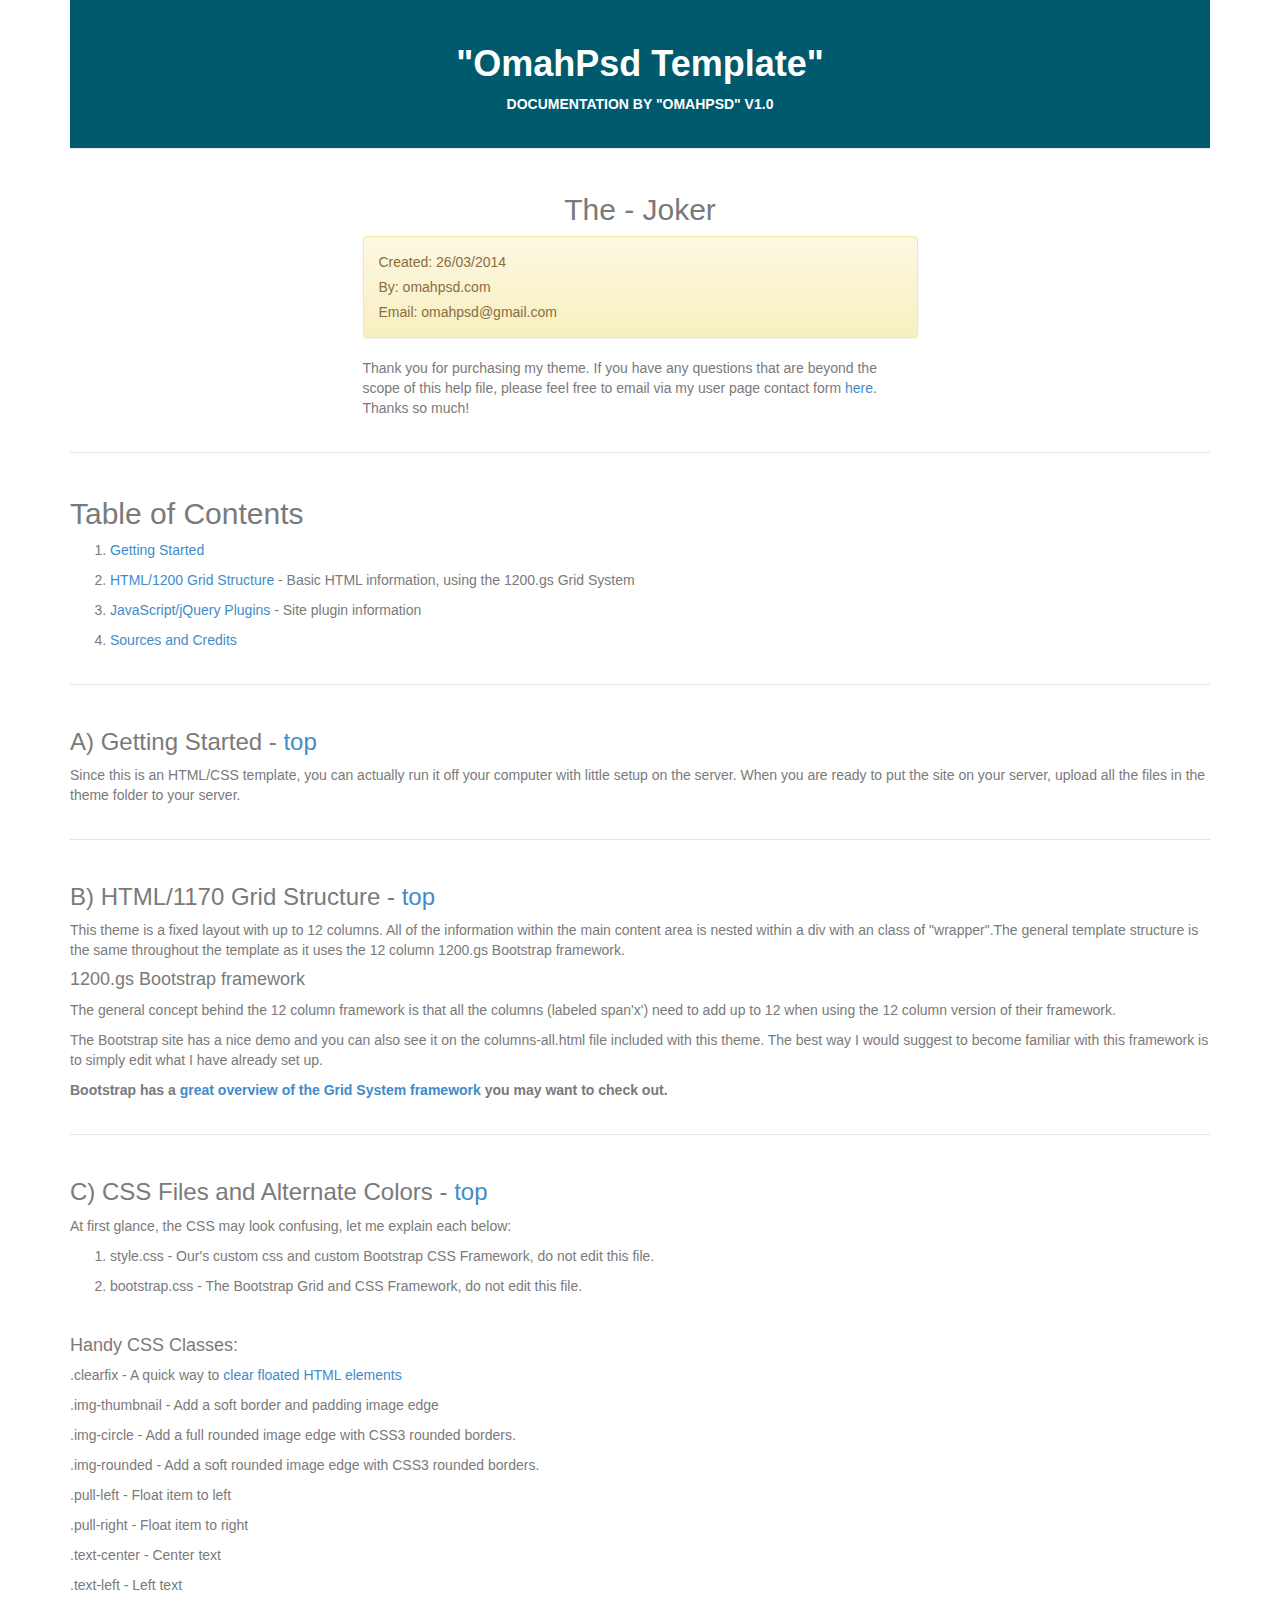
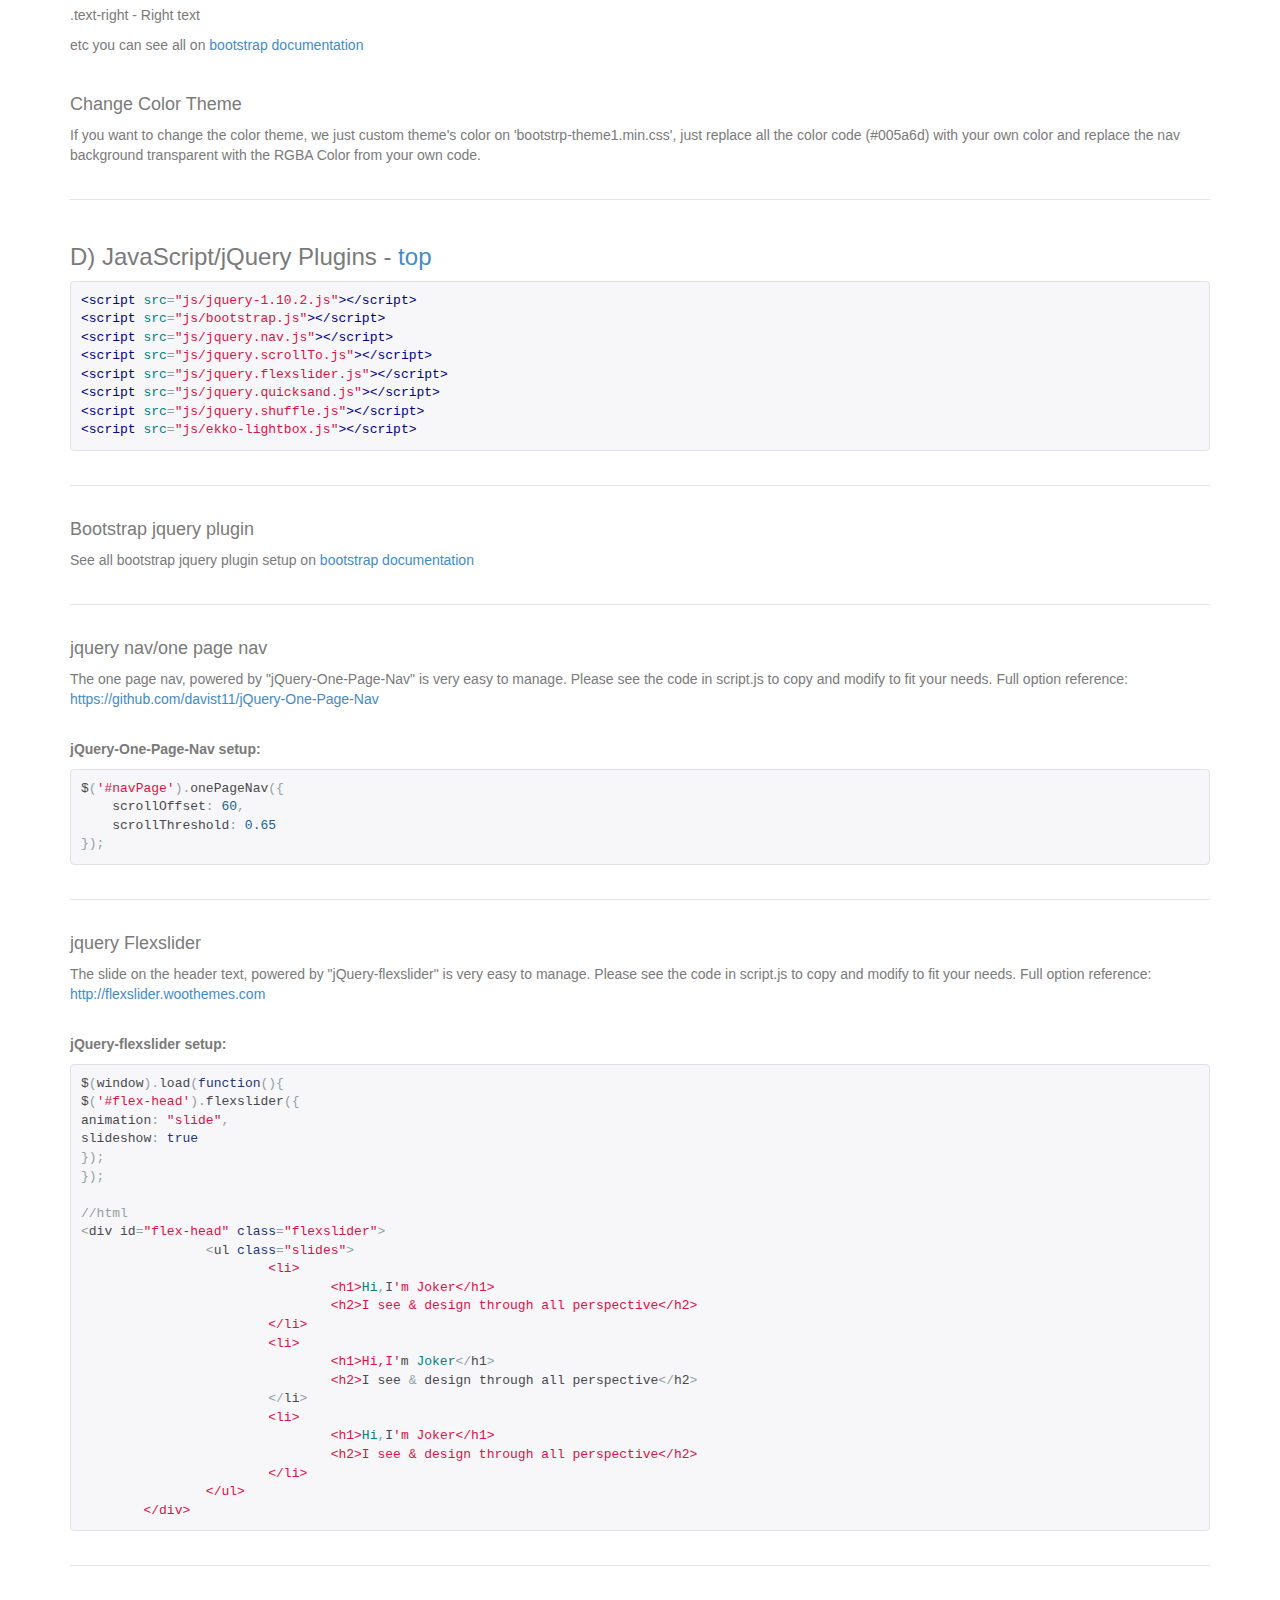
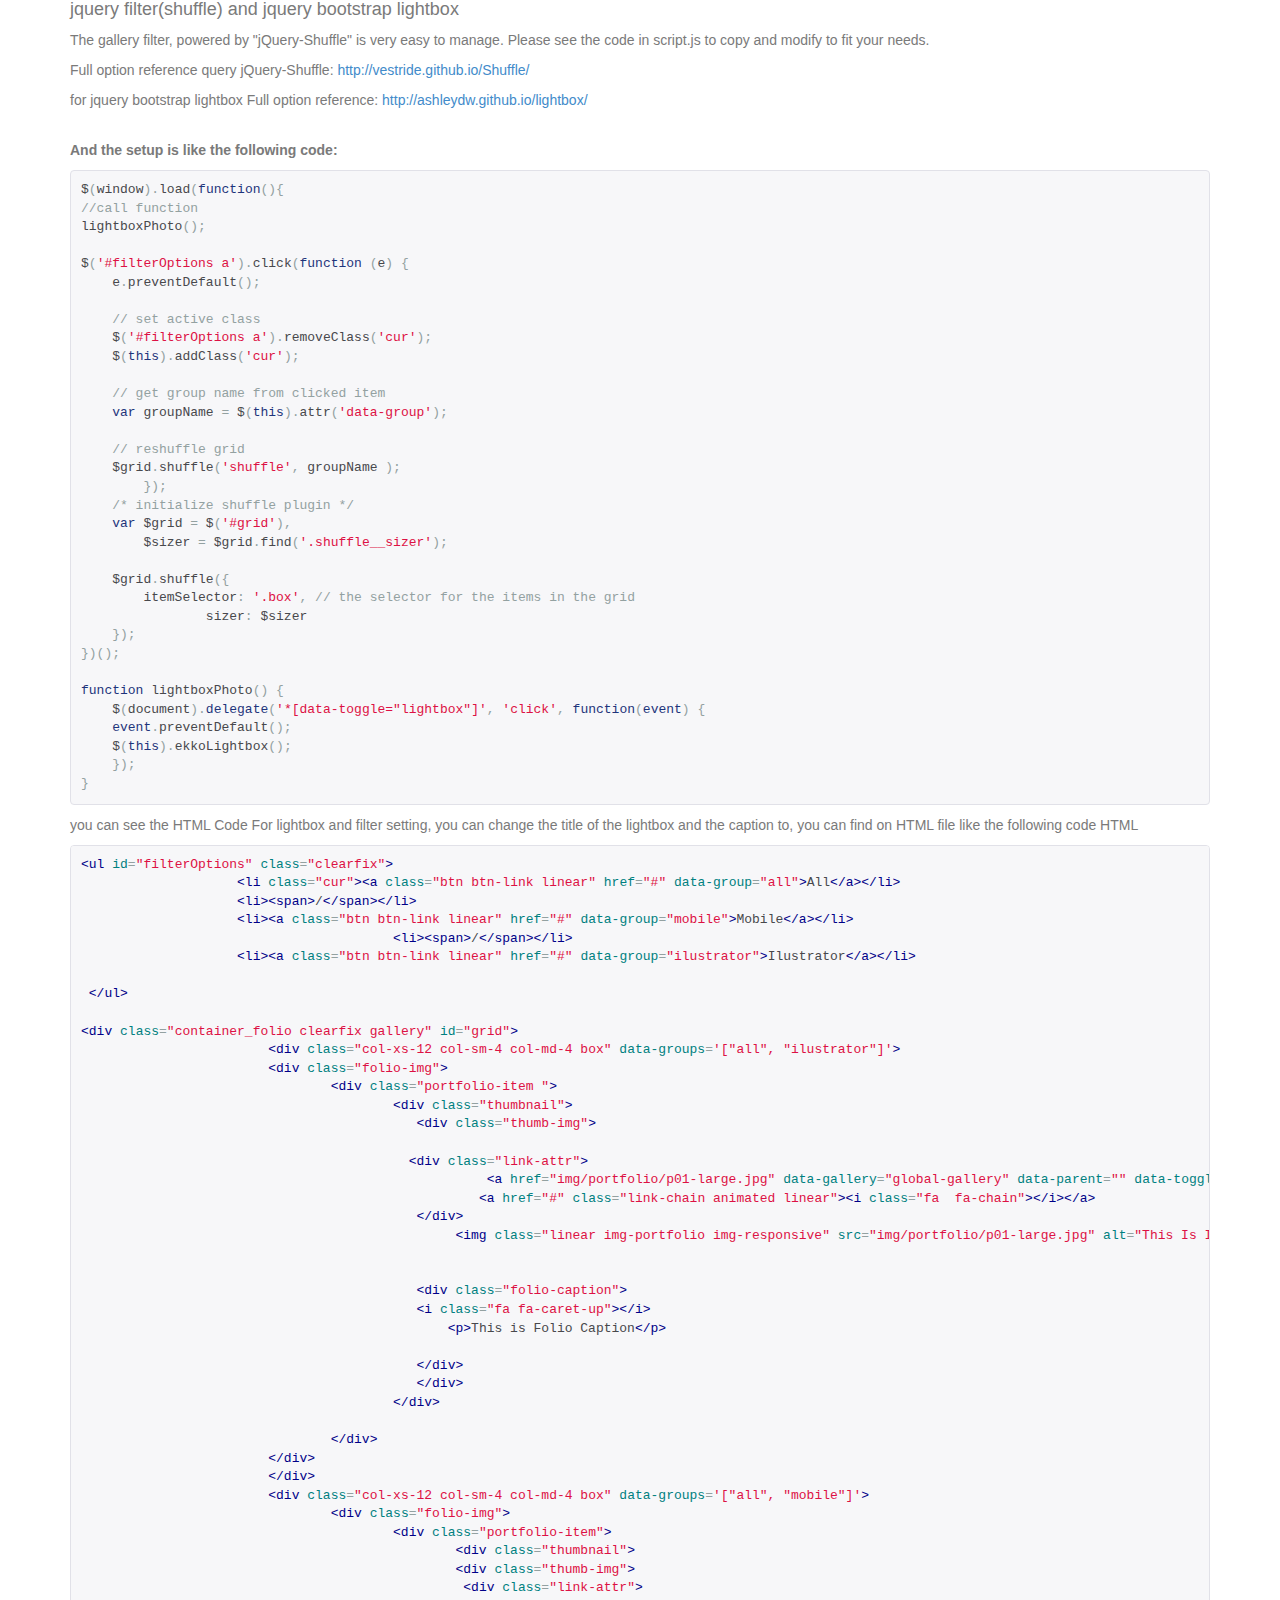
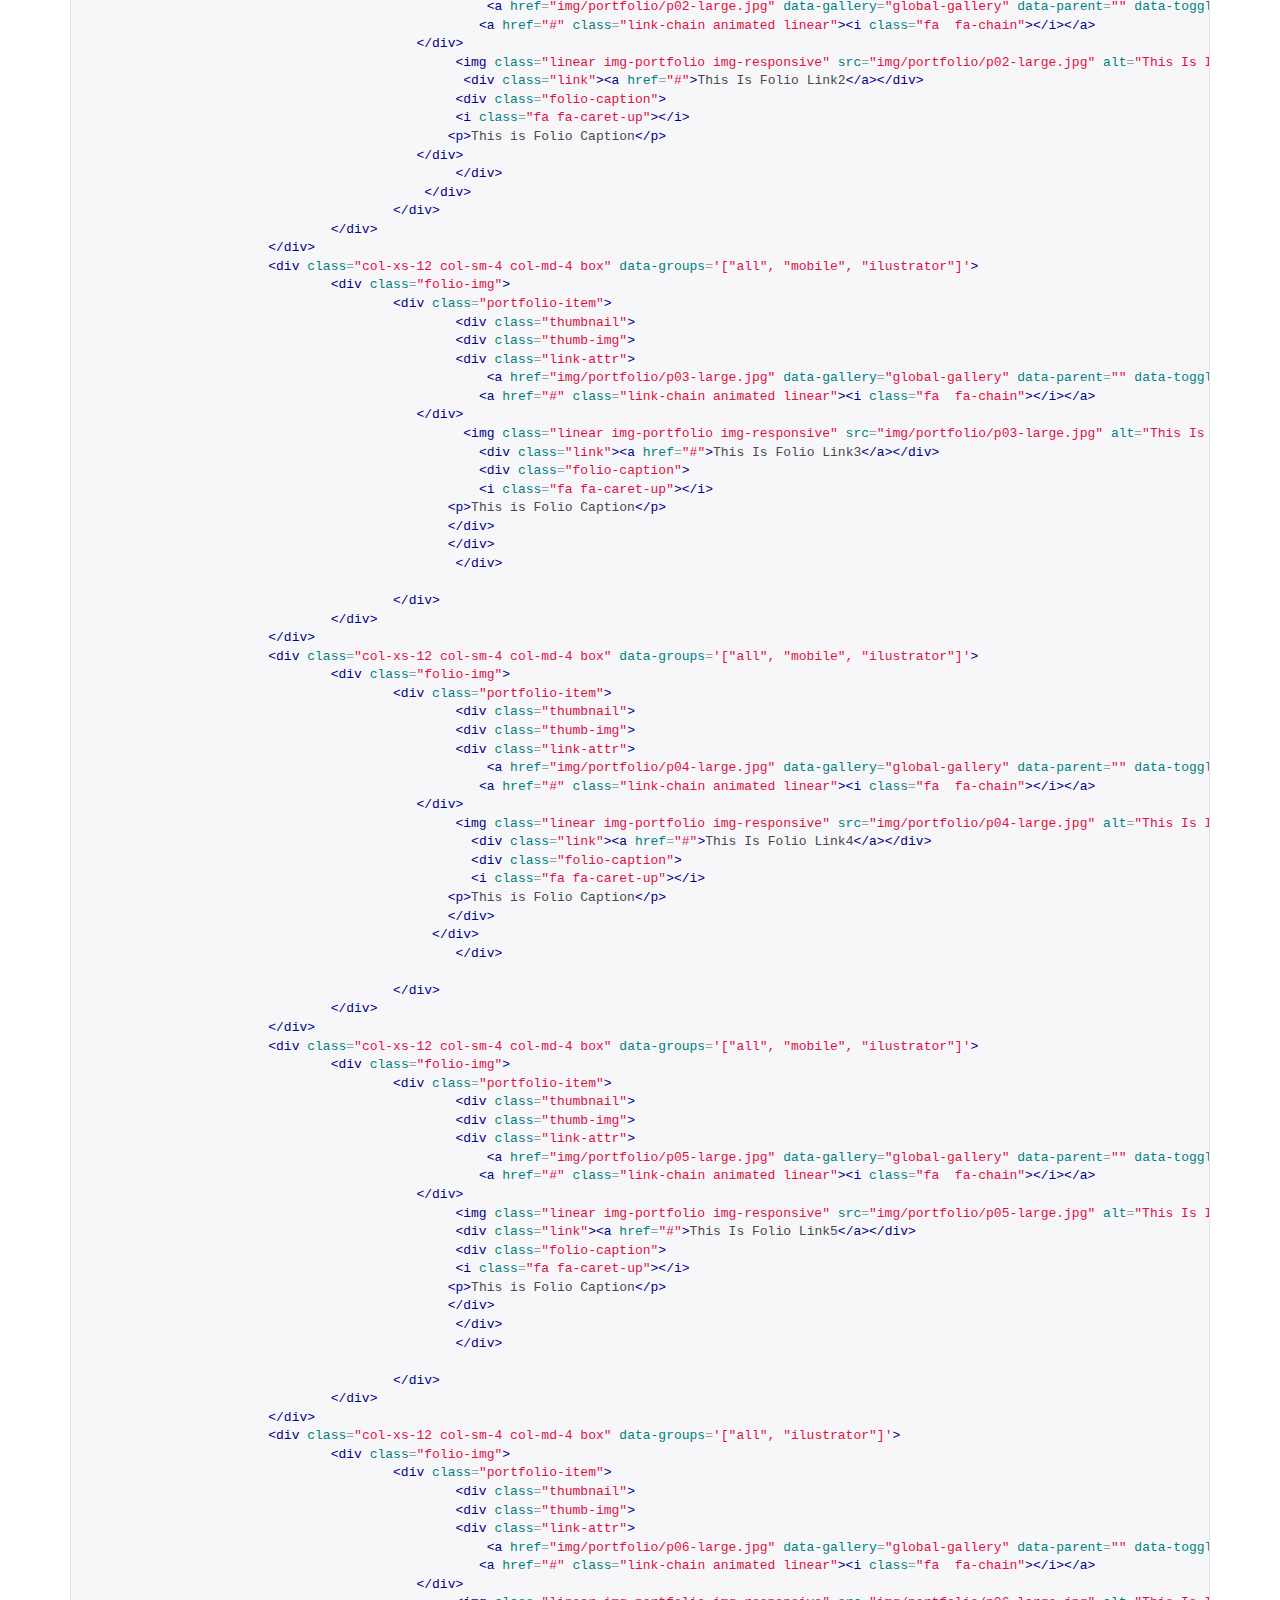
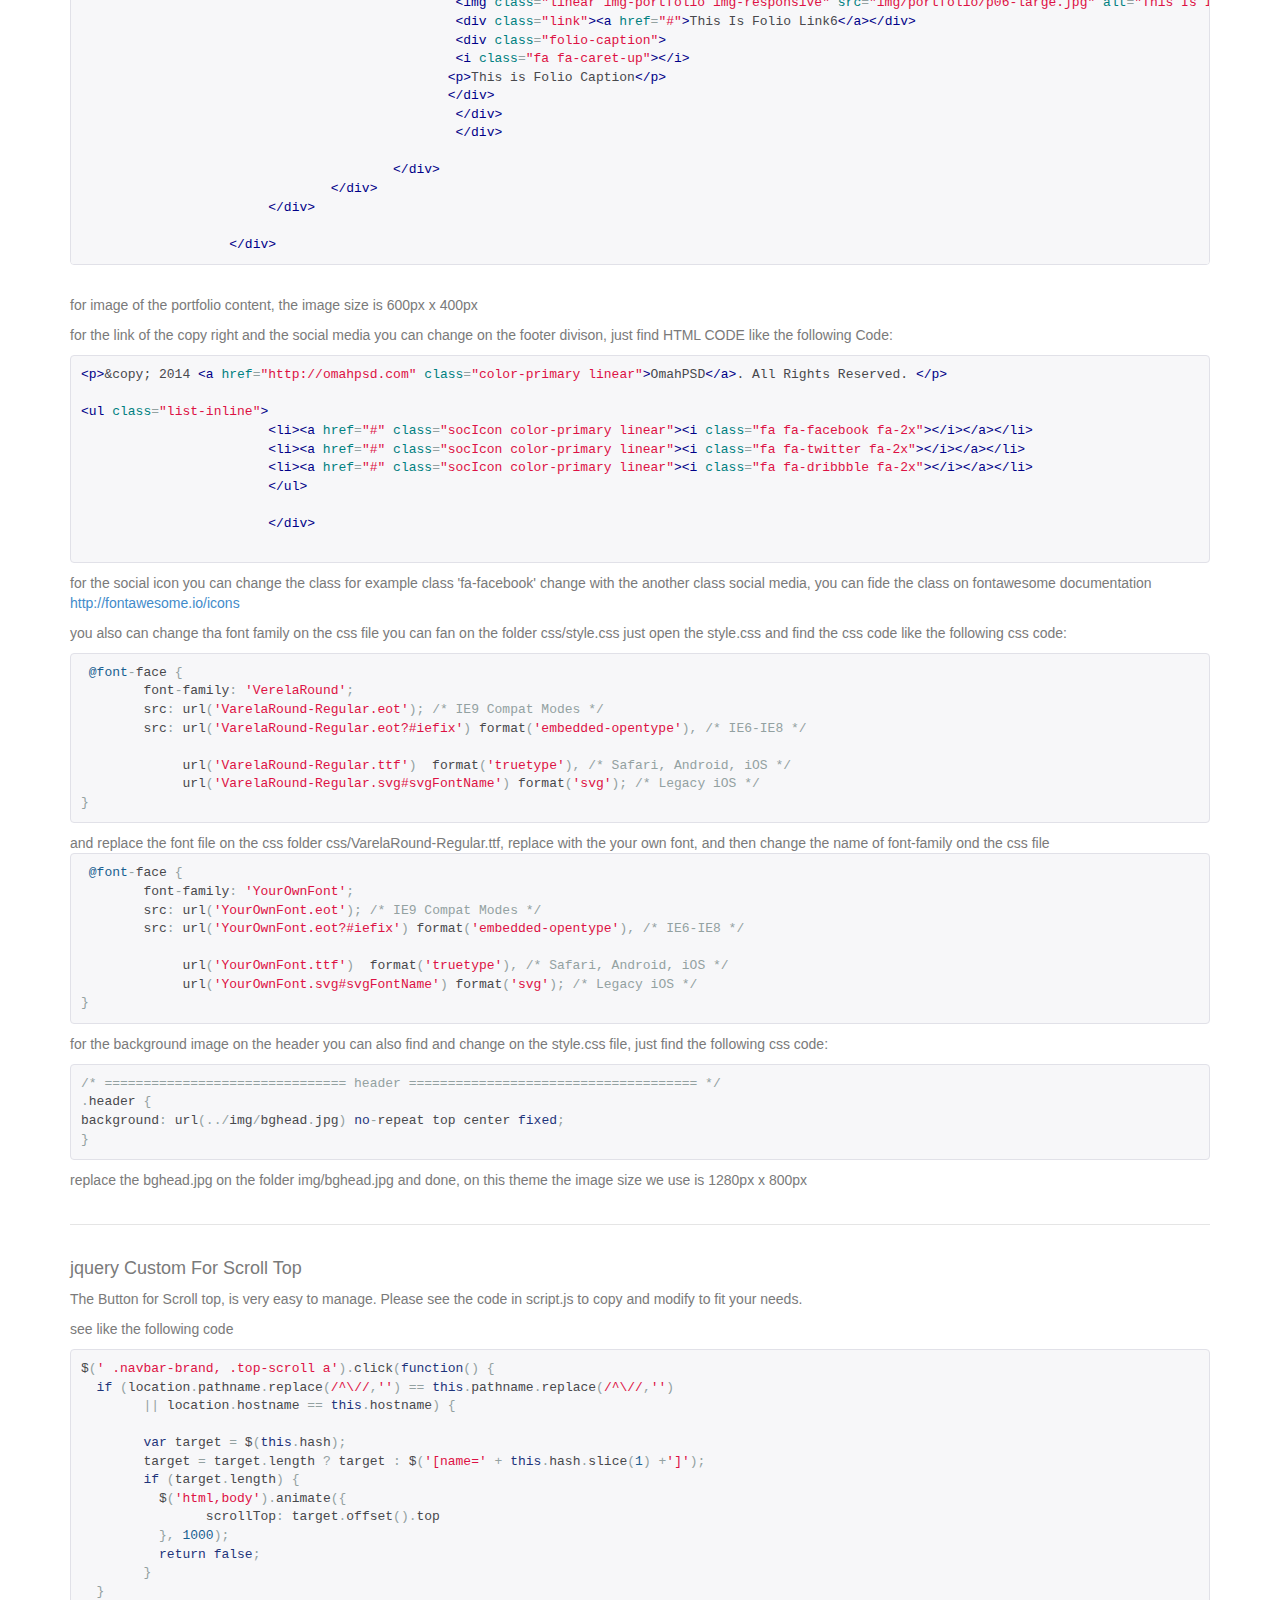
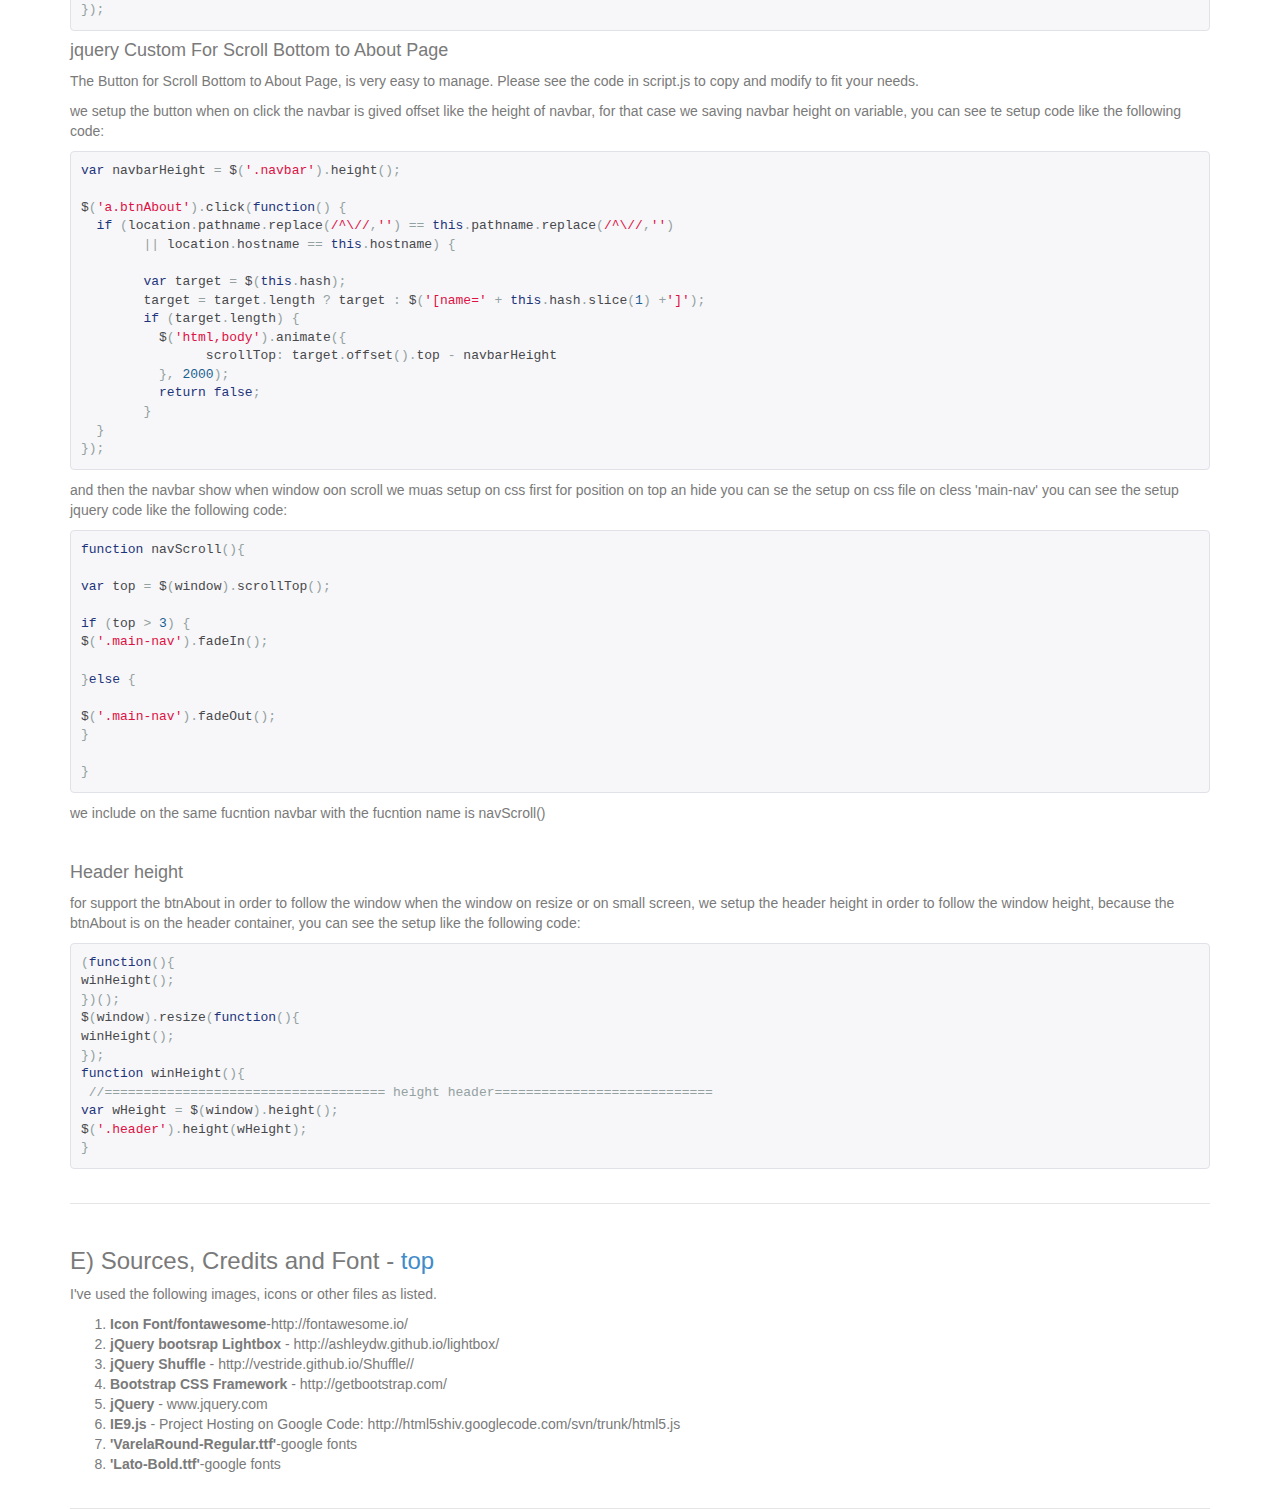
<file: Theme Documentation/index.html>
<!doctype html>
<html>
<head>
	<meta charset="UTF-8">
	<title>Documentation</title>
	<link rel="stylesheet" href="js/google-code-prettify/prettify.css">
	<link rel="stylesheet" href="css/bootstrap.css">
	<link rel="stylesheet" href="css/bootstrap-theme1.min.css">
	<link rel="stylesheet" href="css/style.css">
	
    <script type="text/javascript" src="js/google-code-prettify/run_prettify.js"></script>
</head>
<body>
	<div id="boxContainer">
	
	<section>
	    <div class="container">
	        <div class="row">
	            <div class="col-md-12">
	                <div class="wrapp bg-primary">
	                     <h1 class="text-center"><strong>&quot;OmahPsd Template&quot; </strong></h1>
	                     <p class="text-center"><strong>DOCUMENTATION BY &quot;OMAHPSD&quot; V1.0</strong></p>
	                    
	                </div>
	            </div>
	           
	            <div class="col-md-12">
	                <div class="wrapp">
	                     <div class="row">
	                         <div class="col-md-6 col-md-offset-3">
	                             <h2 class="text-center">The - Joker</h2>
	                            <div class="alert alert-warning">
	                            <p>Created: 26/03/2014</p>
                                <p>By: omahpsd.com</p>
                                <p> Email: omahpsd@gmail.com</p>
                                </div>
	                         </div>
	                          <div class="col-md-6 col-md-offset-3">
	                            <p>Thank you for purchasing my theme. If you have any questions that are beyond the scope of this help file, please feel free to email via my user page contact form <a href="http://omahpsd.com/contact/">here</a>. Thanks so much!</p>
	                         </div>
	                     </div><!--end sub row-->
	                </div>
	            </div>
	            <div class="col-md-12">
	                <div class="wrapp" id="#top">
	                     <h2>Table of Contents</h2>
	                     <ul>
	                         <li><p><a href="#get1">Getting Started</a></p></li>
	                         <li><p><a href="#get2">HTML/1200 Grid Structure</a> - Basic HTML information, using the 1200.gs Grid System</p></li>
	                         
	                         <li><p><a href="#get4">JavaScript/jQuery Plugins</a> - Site plugin information</p></li>
	                         <li><p><a href="#get6">Sources and Credits</a></p></li>
	                     </ul>
	                </div>
	            </div><!--end col-->
	            
	            <div class="col-md-12">
	                <div class="wrapp" id="#top">
	                     <h3 id="get1">A) Getting Started - <a href="#top">top</a></h3>
                        <p>Since this is an HTML/CSS template, you can actually run it off your computer with little setup on the server. When you are ready to put the site on your server, upload all the files in the theme folder to your server.</p>

	                </div>
	            </div><!--end col-->
	             <div class="col-md-12">
	                <div class="wrapp" id="#top">
	                     <h3 id='get2'>B) HTML/1170 Grid Structure - <a href="#top">top</a></h3>
                        <p>This theme is a fixed layout with up to 12 columns. All of the information within the main content area is nested within a div with an class of "wrapper".The general template structure is the same throughout the template as it uses the 12 column 1200.gs Bootstrap framework.</p>
                        <h4>1200.gs Bootstrap framework</h4>
                        <p>The general concept behind the 12 column framework is that all the columns (labeled span'x') need to add up to 12 when using the 12 column version of their framework.</p>
                        <p>The Bootstrap site has a nice demo and you can also see it on the columns-all.html file included with this theme. The best way I would suggest to become familiar with this framework is to simply edit what I have already set up.</p>
                        <p><strong>Bootstrap has a <a href="http://getbootstrap.com/css/#grid">great overview of the Grid System framework </a>you may want to check out.</strong></p>
	                </div>
	            </div><!--end col-->
	            
	            <div class="col-md-12">
	                <div class="wrapp" id="#top">
	                     <h3 id="get3">C) CSS Files and Alternate Colors - <a href="#top">top</a></h3>
                        <p>At first glance, the CSS may look confusing, let me explain each below:</p>
                        
                        <ul>
                            <li><p>style.css - Our's custom css and custom Bootstrap CSS Framework, do not edit this file.</p></li>
                            <li><p>bootstrap.css - The Bootstrap Grid and CSS Framework, do not edit this file.</p></li>
                        </ul>
                        <br>
                        <h4>Handy CSS Classes:</h4>
                        <p>.clearfix - A quick way to <a href="https://www.google.com/search?q=css+clearfix">clear floated HTML elements</a></p>
                        <p>.img-thumbnail - Add a soft border and padding image edge</p>
                        <p>.img-circle - Add a full rounded image edge with CSS3 rounded borders.</p>
                        <p>.img-rounded - Add a soft rounded image edge with CSS3 rounded borders.</p>
                        <p>.pull-left - Float item to left</p>
                        <p>.pull-right - Float item to right</p>
                        <p>.text-center - Center text</p>
                        <p>.text-left - Left text</p>
                        <p>.text-right - Right text</p>
                        <p>etc you can see all on <a href="http://getbootstrap.com/">bootstrap documentation</a></p>
                        <br>
                        
                        <h4>Change Color Theme</h4>
                        <p>If you want to change the color theme, we just custom theme's color on 'bootstrp-theme1.min.css', just replace all the color code (#005a6d) with your own color and replace the nav background transparent with the RGBA Color from your own code.</p>
	                </div>
	                
	               
	            </div><!--end col-->
	            <div class="col-md-12">
	               
	           <div class="wrapp">
	                         <h3 id="get4">D) JavaScript/jQuery Plugins - <a href="#top">top</a></h3>
<pre class="prettyprint">
&lt;script src=&quot;js/jquery-1.10.2.js&quot;&gt;&lt;/script&gt;
&lt;script src=&quot;js/bootstrap.js&quot;&gt;&lt;/script&gt;
&lt;script src=&quot;js/jquery.nav.js&quot;&gt;&lt;/script&gt;
&lt;script src=&quot;js/jquery.scrollTo.js&quot;&gt;&lt;/script&gt;
&lt;script src=&quot;js/jquery.flexslider.js&quot;&gt;&lt;/script&gt;
&lt;script src=&quot;js/jquery.quicksand.js&quot;&gt;&lt;/script&gt;
&lt;script src=&quot;js/jquery.shuffle.js&quot;&gt;&lt;/script&gt;
&lt;script src=&quot;js/ekko-lightbox.js&quot;&gt;&lt;/script&gt;

</pre>
                            
                </div>
	             <div class="wrapp">
	               <h4>Bootstrap jquery plugin</h4>
	                 <p>See all bootstrap jquery plugin setup on   <a href="http://getbootstrap.com/javascript/">bootstrap documentation</a>     
	            </div>   
	                    
	             
	             
	             <div class="wrapp">
	                 <h4>jquery nav/one page nav</h4>
	                 <p>The one page nav, powered by "jQuery-One-Page-Nav" is very easy to manage. Please see the code in script.js to copy and modify to fit your needs.
	                  Full option reference: <a href="https://github.com/davist11/jQuery-One-Page-Nav">https://github.com/davist11/jQuery-One-Page-Nav</a></p>
	                  <br>
	                  <p><strong>jQuery-One-Page-Nav setup:</strong></p>
<pre class="prettyprint">
$('#navPage').onePageNav({
    scrollOffset: 60,
    scrollThreshold: 0.65
});
</pre>
	             </div>
	             <div class="wrapp">
	                 <h4>jquery Flexslider</h4>
	                 <p>The slide on the header text, powered by "jQuery-flexslider" is very easy to manage. Please see the code in script.js to copy and modify to fit your needs.
	                  Full option reference: <a href="http://flexslider.woothemes.com">http://flexslider.woothemes.com</a></p>
	                  <br>
	                  <p><strong>jQuery-flexslider setup:</strong></p>
<pre class="prettyprint">
$(window).load(function(){
$('#flex-head').flexslider({
animation: "slide",    
slideshow: true
}); 
});

//html
&lt;div id=&quot;flex-head&quot; class=&quot;flexslider&quot;&gt;
		&lt;ul class=&quot;slides&quot;&gt;
			&lt;li&gt;
				&lt;h1&gt;Hi,I'm Joker&lt;/h1&gt;	
				&lt;h2&gt;I see &amp; design through all perspective&lt;/h2&gt;
			&lt;/li&gt;
			&lt;li&gt;
				&lt;h1&gt;Hi,I'm Joker&lt;/h1&gt;	
				&lt;h2&gt;I see &amp; design through all perspective&lt;/h2&gt;
			&lt;/li&gt;
			&lt;li&gt;
				&lt;h1&gt;Hi,I'm Joker&lt;/h1&gt;	
				&lt;h2&gt;I see &amp; design through all perspective&lt;/h2&gt;	
			&lt;/li&gt;
		&lt;/ul&gt;
	&lt;/div&gt; 
</pre>
	             </div>
	             <div class="wrapp">
	                 <h4>jquery filter(shuffle) and jquery bootstrap lightbox</h4>
	                 <p>The gallery filter, powered by "jQuery-Shuffle" is very easy to manage. Please see the code in script.js to copy and modify to fit your needs.</p>
	                  <p>Full option reference query jQuery-Shuffle: <a href="http://vestride.github.io/Shuffle/">http://vestride.github.io/Shuffle/</a></p>
	                  <p>for jquery bootstrap lightbox Full option reference: <a href="http://ashleydw.github.io/lightbox/">http://ashleydw.github.io/lightbox/</a></p>
	                  <br>
	                  <p><strong>And the setup is like the following code:</strong></p>
<pre class="prettyprint">
$(window).load(function(){
//call function
lightboxPhoto();

$('#filterOptions a').click(function (e) {
    e.preventDefault();
 
    // set active class
    $('#filterOptions a').removeClass('cur');
    $(this).addClass('cur');
 
    // get group name from clicked item
    var groupName = $(this).attr('data-group');
 
    // reshuffle grid
    $grid.shuffle('shuffle', groupName );
	});
    /* initialize shuffle plugin */
    var $grid = $('#grid'),
	$sizer = $grid.find('.shuffle__sizer');
 
    $grid.shuffle({
        itemSelector: '.box', // the selector for the items in the grid
		sizer: $sizer
    });
})();

function lightboxPhoto() {
    $(document).delegate('*[data-toggle="lightbox"]', 'click', function(event) {
    event.preventDefault();
    $(this).ekkoLightbox();
    }); 
}
</pre>
<p>you can see the HTML Code For lightbox and filter setting, you can change the title of the lightbox and the caption to, you can find on HTML file like the following code HTML</p>
	             
<pre class="prettyprint">
&lt;ul id=&quot;filterOptions&quot; class=&quot;clearfix&quot;&gt;
                    &lt;li class=&quot;cur&quot;&gt;&lt;a class=&quot;btn btn-link linear&quot; href=&quot;#&quot; data-group=&quot;all&quot;&gt;All&lt;/a&gt;&lt;/li&gt;
                    &lt;li&gt;&lt;span&gt;/&lt;/span&gt;&lt;/li&gt;
                    &lt;li&gt;&lt;a class=&quot;btn btn-link linear&quot; href=&quot;#&quot; data-group=&quot;mobile&quot;&gt;Mobile&lt;/a&gt;&lt;/li&gt;
					&lt;li&gt;&lt;span&gt;/&lt;/span&gt;&lt;/li&gt;
                    &lt;li&gt;&lt;a class=&quot;btn btn-link linear&quot; href=&quot;#&quot; data-group=&quot;ilustrator&quot;&gt;Ilustrator&lt;/a&gt;&lt;/li&gt; 
                    
 &lt;/ul&gt;

&lt;div class=&quot;container_folio clearfix gallery&quot; id=&quot;grid&quot;&gt;
			&lt;div class=&quot;col-xs-12 col-sm-4 col-md-4 box&quot; data-groups='[&quot;all&quot;, &quot;ilustrator&quot;]'&gt;
			&lt;div class=&quot;folio-img&quot;&gt;
				&lt;div class=&quot;portfolio-item &quot;&gt;
					&lt;div class=&quot;thumbnail&quot;&gt;
					   &lt;div class=&quot;thumb-img&quot;&gt;
					  
					  &lt;div class=&quot;link-attr&quot;&gt;
						    &lt;a href=&quot;img/portfolio/p01-large.jpg&quot; data-gallery=&quot;global-gallery&quot; data-parent=&quot;&quot; data-toggle=&quot;lightbox&quot; data-title=&quot;Image Title Here&quot; class=&quot;link-search animated linear&quot;&gt;&lt;i class=&quot;fa fa-search&quot;&gt;&lt;/i&gt;&lt;/a&gt;
						   &lt;a href=&quot;#&quot; class=&quot;link-chain animated linear&quot;&gt;&lt;i class=&quot;fa  fa-chain&quot;&gt;&lt;/i&gt;&lt;/a&gt;
					   &lt;/div&gt;
						&lt;img class=&quot;linear img-portfolio img-responsive&quot; src=&quot;img/portfolio/p01-large.jpg&quot; alt=&quot;This Is Image&quot;&gt;
					  
					   
					   &lt;div class=&quot;folio-caption&quot;&gt;
					   &lt;i class=&quot;fa fa-caret-up&quot;&gt;&lt;/i&gt;
					       &lt;p&gt;This is Folio Caption&lt;/p&gt;
					      
					   &lt;/div&gt;
					   &lt;/div&gt;
					&lt;/div&gt;
				
				&lt;/div&gt;
			&lt;/div&gt;
			&lt;/div&gt;
			&lt;div class=&quot;col-xs-12 col-sm-4 col-md-4 box&quot; data-groups='[&quot;all&quot;, &quot;mobile&quot;]'&gt;
				&lt;div class=&quot;folio-img&quot;&gt;
					&lt;div class=&quot;portfolio-item&quot;&gt;
						&lt;div class=&quot;thumbnail&quot;&gt;
						&lt;div class=&quot;thumb-img&quot;&gt;
						 &lt;div class=&quot;link-attr&quot;&gt;
						    &lt;a href=&quot;img/portfolio/p02-large.jpg&quot; data-gallery=&quot;global-gallery&quot; data-parent=&quot;&quot; data-toggle=&quot;lightbox&quot; data-title=&quot;Image Title Here&quot; class=&quot;link-search animated linear&quot;&gt;&lt;i class=&quot;fa fa-search&quot;&gt;&lt;/i&gt;&lt;/a&gt;
						   &lt;a href=&quot;#&quot; class=&quot;link-chain animated linear&quot;&gt;&lt;i class=&quot;fa  fa-chain&quot;&gt;&lt;/i&gt;&lt;/a&gt;
					   &lt;/div&gt;
						&lt;img class=&quot;linear img-portfolio img-responsive&quot; src=&quot;img/portfolio/p02-large.jpg&quot; alt=&quot;This Is Image&quot;&gt;
						 &lt;div class=&quot;link&quot;&gt;&lt;a href=&quot;#&quot;&gt;This Is Folio Link2&lt;/a&gt;&lt;/div&gt;
						&lt;div class=&quot;folio-caption&quot;&gt;
						&lt;i class=&quot;fa fa-caret-up&quot;&gt;&lt;/i&gt;
					       &lt;p&gt;This is Folio Caption&lt;/p&gt;
					   &lt;/div&gt;
						&lt;/div&gt;
					    &lt;/div&gt;
					&lt;/div&gt;
				&lt;/div&gt;
			&lt;/div&gt;
			&lt;div class=&quot;col-xs-12 col-sm-4 col-md-4 box&quot; data-groups='[&quot;all&quot;, &quot;mobile&quot;, &quot;ilustrator&quot;]'&gt;
				&lt;div class=&quot;folio-img&quot;&gt;
					&lt;div class=&quot;portfolio-item&quot;&gt;
						&lt;div class=&quot;thumbnail&quot;&gt;
						&lt;div class=&quot;thumb-img&quot;&gt;
						&lt;div class=&quot;link-attr&quot;&gt;
						    &lt;a href=&quot;img/portfolio/p03-large.jpg&quot; data-gallery=&quot;global-gallery&quot; data-parent=&quot;&quot; data-toggle=&quot;lightbox&quot; data-title=&quot;Image Title Here&quot; class=&quot;link-search animated linear&quot;&gt;&lt;i class=&quot;fa fa-search&quot;&gt;&lt;/i&gt;&lt;/a&gt;
						   &lt;a href=&quot;#&quot; class=&quot;link-chain animated linear&quot;&gt;&lt;i class=&quot;fa  fa-chain&quot;&gt;&lt;/i&gt;&lt;/a&gt;
					   &lt;/div&gt;
						 &lt;img class=&quot;linear img-portfolio img-responsive&quot; src=&quot;img/portfolio/p03-large.jpg&quot; alt=&quot;This Is Image&quot;&gt;
						   &lt;div class=&quot;link&quot;&gt;&lt;a href=&quot;#&quot;&gt;This Is Folio Link3&lt;/a&gt;&lt;/div&gt;
						   &lt;div class=&quot;folio-caption&quot;&gt;
						   &lt;i class=&quot;fa fa-caret-up&quot;&gt;&lt;/i&gt;
					       &lt;p&gt;This is Folio Caption&lt;/p&gt;
					       &lt;/div&gt;
					       &lt;/div&gt;
						&lt;/div&gt;
					    
					&lt;/div&gt;
				&lt;/div&gt;
			&lt;/div&gt;
			&lt;div class=&quot;col-xs-12 col-sm-4 col-md-4 box&quot; data-groups='[&quot;all&quot;, &quot;mobile&quot;, &quot;ilustrator&quot;]'&gt;
				&lt;div class=&quot;folio-img&quot;&gt;
					&lt;div class=&quot;portfolio-item&quot;&gt;
						&lt;div class=&quot;thumbnail&quot;&gt;
						&lt;div class=&quot;thumb-img&quot;&gt;
						&lt;div class=&quot;link-attr&quot;&gt;
						    &lt;a href=&quot;img/portfolio/p04-large.jpg&quot; data-gallery=&quot;global-gallery&quot; data-parent=&quot;&quot; data-toggle=&quot;lightbox&quot; data-title=&quot;Image Title Here&quot; class=&quot;link-search animated linear&quot;&gt;&lt;i class=&quot;fa fa-search&quot;&gt;&lt;/i&gt;&lt;/a&gt;
						   &lt;a href=&quot;#&quot; class=&quot;link-chain animated linear&quot;&gt;&lt;i class=&quot;fa  fa-chain&quot;&gt;&lt;/i&gt;&lt;/a&gt;
					   &lt;/div&gt;
						&lt;img class=&quot;linear img-portfolio img-responsive&quot; src=&quot;img/portfolio/p04-large.jpg&quot; alt=&quot;This Is Image&quot;&gt;
						  &lt;div class=&quot;link&quot;&gt;&lt;a href=&quot;#&quot;&gt;This Is Folio Link4&lt;/a&gt;&lt;/div&gt;
						  &lt;div class=&quot;folio-caption&quot;&gt;
						  &lt;i class=&quot;fa fa-caret-up&quot;&gt;&lt;/i&gt;
					       &lt;p&gt;This is Folio Caption&lt;/p&gt;
					       &lt;/div&gt;
					     &lt;/div&gt;
						&lt;/div&gt;
					
					&lt;/div&gt;
				&lt;/div&gt;
			&lt;/div&gt;
			&lt;div class=&quot;col-xs-12 col-sm-4 col-md-4 box&quot; data-groups='[&quot;all&quot;, &quot;mobile&quot;, &quot;ilustrator&quot;]'&gt;
				&lt;div class=&quot;folio-img&quot;&gt;
					&lt;div class=&quot;portfolio-item&quot;&gt;
						&lt;div class=&quot;thumbnail&quot;&gt;
						&lt;div class=&quot;thumb-img&quot;&gt;
						&lt;div class=&quot;link-attr&quot;&gt;
						    &lt;a href=&quot;img/portfolio/p05-large.jpg&quot; data-gallery=&quot;global-gallery&quot; data-parent=&quot;&quot; data-toggle=&quot;lightbox&quot; data-title=&quot;Image Title Here&quot; class=&quot;link-search animated linear&quot;&gt;&lt;i class=&quot;fa fa-search&quot;&gt;&lt;/i&gt;&lt;/a&gt;
						   &lt;a href=&quot;#&quot; class=&quot;link-chain animated linear&quot;&gt;&lt;i class=&quot;fa  fa-chain&quot;&gt;&lt;/i&gt;&lt;/a&gt;
					   &lt;/div&gt;
						&lt;img class=&quot;linear img-portfolio img-responsive&quot; src=&quot;img/portfolio/p05-large.jpg&quot; alt=&quot;This Is Image&quot;&gt;
						&lt;div class=&quot;link&quot;&gt;&lt;a href=&quot;#&quot;&gt;This Is Folio Link5&lt;/a&gt;&lt;/div&gt;
						&lt;div class=&quot;folio-caption&quot;&gt;
						&lt;i class=&quot;fa fa-caret-up&quot;&gt;&lt;/i&gt;
					       &lt;p&gt;This is Folio Caption&lt;/p&gt;
					       &lt;/div&gt;
						&lt;/div&gt;
						&lt;/div&gt;
					
					&lt;/div&gt;
				&lt;/div&gt;
			&lt;/div&gt;
			&lt;div class=&quot;col-xs-12 col-sm-4 col-md-4 box&quot; data-groups='[&quot;all&quot;, &quot;ilustrator&quot;]'&gt;
				&lt;div class=&quot;folio-img&quot;&gt;
					&lt;div class=&quot;portfolio-item&quot;&gt;
						&lt;div class=&quot;thumbnail&quot;&gt;
						&lt;div class=&quot;thumb-img&quot;&gt;
						&lt;div class=&quot;link-attr&quot;&gt;
						    &lt;a href=&quot;img/portfolio/p06-large.jpg&quot; data-gallery=&quot;global-gallery&quot; data-parent=&quot;&quot; data-toggle=&quot;lightbox&quot; data-title=&quot;Image Title Here&quot; class=&quot;link-search animated linear&quot;&gt;&lt;i class=&quot;fa fa-search&quot;&gt;&lt;/i&gt;&lt;/a&gt;
						   &lt;a href=&quot;#&quot; class=&quot;link-chain animated linear&quot;&gt;&lt;i class=&quot;fa  fa-chain&quot;&gt;&lt;/i&gt;&lt;/a&gt;
					   &lt;/div&gt;
						&lt;img class=&quot;linear img-portfolio img-responsive&quot; src=&quot;img/portfolio/p06-large.jpg&quot; alt=&quot;This Is Image&quot;&gt;
						&lt;div class=&quot;link&quot;&gt;&lt;a href=&quot;#&quot;&gt;This Is Folio Link6&lt;/a&gt;&lt;/div&gt;
						&lt;div class=&quot;folio-caption&quot;&gt;
						&lt;i class=&quot;fa fa-caret-up&quot;&gt;&lt;/i&gt;
					       &lt;p&gt;This is Folio Caption&lt;/p&gt;
					       &lt;/div&gt;
						&lt;/div&gt;
						&lt;/div&gt;
					
					&lt;/div&gt;
				&lt;/div&gt;
			&lt;/div&gt;
		  
		   &lt;/div&gt;
</pre>
<br>
<p>for image of the portfolio content, the image size is 600px x 400px </p>

<p>for the link of the copy right and the social media you can change on the footer divison, just find HTML CODE like the following Code:</p>
	             
<pre class="prettyprint">
&lt;p&gt;&amp;copy; 2014 &lt;a href=&quot;http://omahpsd.com&quot; class=&quot;color-primary linear&quot;&gt;OmahPSD&lt;/a&gt;. All Rights Reserved. &lt;/p&gt;
           
&lt;ul class=&quot;list-inline&quot;&gt;
			&lt;li&gt;&lt;a href=&quot;#&quot; class=&quot;socIcon color-primary linear&quot;&gt;&lt;i class=&quot;fa fa-facebook fa-2x&quot;&gt;&lt;/i&gt;&lt;/a&gt;&lt;/li&gt;
			&lt;li&gt;&lt;a href=&quot;#&quot; class=&quot;socIcon color-primary linear&quot;&gt;&lt;i class=&quot;fa fa-twitter fa-2x&quot;&gt;&lt;/i&gt;&lt;/a&gt;&lt;/li&gt;
			&lt;li&gt;&lt;a href=&quot;#&quot; class=&quot;socIcon color-primary linear&quot;&gt;&lt;i class=&quot;fa fa-dribbble fa-2x&quot;&gt;&lt;/i&gt;&lt;/a&gt;&lt;/li&gt;
			&lt;/ul&gt;
		
			&lt;/div&gt;
           
</pre>
<p>for the social icon you can change the class for example class 'fa-facebook' change with the another class social media, you can fide the class on fontawesome documentation <a href="http://fontawesome.io/icons">http://fontawesome.io/icons</a></p>
	             
<p>you also can change tha font family on the css file you can fan on the folder css/style.css just open the style.css and find the css code like the following css code:</p>
<pre class="prettyprint">
 @font-face {
	font-family: 'VerelaRound';
	src: url('VarelaRound-Regular.eot'); /* IE9 Compat Modes */
	src: url('VarelaRound-Regular.eot?#iefix') format('embedded-opentype'), /* IE6-IE8 */
	   
	     url('VarelaRound-Regular.ttf')  format('truetype'), /* Safari, Android, iOS */
	     url('VarelaRound-Regular.svg#svgFontName') format('svg'); /* Legacy iOS */
}	             
</pre>
and replace the font file on the css folder css/VarelaRound-Regular.ttf, replace with the your own font, and then change the name of font-family ond the css file
<pre class="prettyprint">
 @font-face {
	font-family: 'YourOwnFont';
	src: url('YourOwnFont.eot'); /* IE9 Compat Modes */
	src: url('YourOwnFont.eot?#iefix') format('embedded-opentype'), /* IE6-IE8 */
	   
	     url('YourOwnFont.ttf')  format('truetype'), /* Safari, Android, iOS */
	     url('YourOwnFont.svg#svgFontName') format('svg'); /* Legacy iOS */
}	             
</pre>
<p>for the background image on the header you can also find and change on the style.css file, just find the following css code:</p>
<pre class="prettyprint">
/* =============================== header ===================================== */
.header {
background: url(../img/bghead.jpg) no-repeat top center fixed;
}       
</pre>
<p>replace the bghead.jpg on the folder img/bghead.jpg and done, on this theme the image size we use is 1280px x 800px</p>	   
	             </div>
	             
 
                 <div class="wrapp">
                     <h4>jquery Custom For Scroll Top</h4>
                     <p>The Button for Scroll top, is very easy to manage. Please see the code in script.js to copy and modify to fit your needs.</p>
                     <p>see like the following code</p>
<pre class="prettyprint">
$(' .navbar-brand, .top-scroll a').click(function() {
  if (location.pathname.replace(/^\//,'') == this.pathname.replace(/^\//,'') 
	|| location.hostname == this.hostname) {

	var target = $(this.hash);
	target = target.length ? target : $('[name=' + this.hash.slice(1) +']');
	if (target.length) {
	  $('html,body').animate({
		scrollTop: target.offset().top
	  }, 1000);
	  return false;
	}
  }
});
</pre>                   
                 <h4>jquery Custom For Scroll Bottom to About Page</h4>
                     <p>The Button for Scroll Bottom to About Page, is very easy to manage. Please see the code in script.js to copy and modify to fit your needs.</p>
                     <p>we setup the button when on click the navbar is gived offset like the height of navbar, for that case we saving navbar height on variable, you can see te setup code like the following code: </p>
                    
<pre class="prettyprint">
var navbarHeight = $('.navbar').height();

$('a.btnAbout').click(function() {
  if (location.pathname.replace(/^\//,'') == this.pathname.replace(/^\//,'') 
	|| location.hostname == this.hostname) {

	var target = $(this.hash);
	target = target.length ? target : $('[name=' + this.hash.slice(1) +']');
	if (target.length) {
	  $('html,body').animate({
		scrollTop: target.offset().top - navbarHeight
	  }, 2000);
	  return false;
	}
  }
});    
</pre>              
                 <p>and then the navbar show when window oon scroll we muas setup on css first for position on top an hide you can se the setup on css file on cless 'main-nav' you can see the setup jquery code like the following code:</p>   
<pre class="prettyprint">
function navScroll(){
 
var top = $(window).scrollTop();

if (top > 3) {
$('.main-nav').fadeIn();

}else {

$('.main-nav').fadeOut();
}

}
</pre>            
                 <p>we include on the same fucntion navbar with the fucntion name is navScroll()</p>  
                 <br>
                 <h4>Header height</h4>      
                 <p>for support the btnAbout in order to follow the window when the window on resize or on small screen, we setup the header height in order to follow the window height, because the btnAbout is on the header container, you can see the setup like the following code: </p>
<pre class="prettyprint">
(function(){
winHeight();
})();
$(window).resize(function(){
winHeight();
});
function winHeight(){
 //==================================== height header============================
var wHeight = $(window).height();
$('.header').height(wHeight); 
}
</pre>
                 </div>
	             

	            </div><!--end col-->
              
                <div class="col-md-12">
                    <div class="wrapp">
                        <h3 id="get6">E) Sources, Credits and Font - <a href="#top">top</a></h3>
                        <p>I've used the following images, icons or other files as listed.
		
		<ul>
			<li><strong>Icon Font/fontawesome</strong>-http://fontawesome.io/</li>
			<li><strong>jQuery bootsrap Lightbox</strong> - http://ashleydw.github.io/lightbox/</li>
			<li><strong>jQuery Shuffle</strong> - http://vestride.github.io/Shuffle//</li>
			<li><strong>Bootstrap CSS Framework</strong> - http://getbootstrap.com/</li>
			<li><strong>jQuery</strong> - www.jquery.com</li>
            <li><strong>IE9.js</strong> - Project Hosting on Google Code: http://html5shiv.googlecode.com/svn/trunk/html5.js</li>
			<li><strong>'VarelaRound-Regular.ttf'</strong>-google fonts</li>
			<li><strong>'Lato-Bold.ttf'</strong>-google fonts</li>
		</ul>
                    </div>
                </div>
	        </div><!--end row-->
	    </div><!--end container-->
	</section><!--end section-->
	

    </div><!--end boxContainer-->
</body>

</html>
</file>
<file: Theme Documentation/js/google-code-prettify/prettify.css>
/* Pretty printing styles. Used with prettify.js.
 *
 * This version is slight modified based on the original version.
 *
 * Name:	Stanley Ng
 * Email: 	stanleyhlng@googlegroups.com
 * 
 * Reference:
 * http://code.google.com/p/google-code-prettify/source/browse/trunk/src/prettify.css
 */
.pln {
  color: #48484C; }

.str {
  color: #DD1144; }

.kwd {
  color: #1E347B; }

.com {
  color: #93A1A1; }

.typ {
  color: teal; }

.lit {
  color: #195F91; }

.pun {
  color: #93A1A1; }

.opn {
  color: #93A1A1; }

.clo {
  color: #93A1A1; }

.tag {
  color: #008; }

.atn {
  color: teal; }

.atv {
  color: #DD1144; }

.dec {
  color: teal; }

.var {
  color: teal; }

.fun {
  color: #DC322F; }

/* Put a border around prettyprinted code snippets. */
pre.prettyprint {
  background-color: #F7F7F9;
  padding: 10px;
  border: 1px solid #E1E1E8; }

pre.prettyprint.linenums {
  box-shadow: 40px 0 0 #FBFBFC inset, 41px 0 0 #ECECF0 inset; }

/* Specify class=linenums on a pre to get line numbering */
ol.linenums {
  color: #1E347B;
  margin: 0 0 0 40px; }

ol.linenums li {
  color: #BEBEC5;
  line-height: 18px;
  padding-left: 12px;
  text-shadow: 0 1px 0 #FFFFFF; }

li.L0,
li.L1,
li.L2,
li.L3,
li.L5,
li.L6,
li.L7,
li.L8 {
  list-style-type: normal; }

/* Alternate shading for lines */
li.L1,
li.L3,
li.L5,
li.L7,
li.L9 {
  background: #eee; }
</file>
<file: Theme Documentation/css/style.css>
#boxContainer{
margin:0 auto; 
padding:0;
width:100%;
max-width:1360px;
background:#fff;
overflow:hidden;
position:relative;
}
.wrapp{
padding:24px 0;
margin:0;
color:#7a7a7a;
 border-bottom:1px solid #e5e5e5;
}

.wrapp ul{
list-style:decimal;
 }  
.bg-primary{
 color:#fff;   
}
</file>
